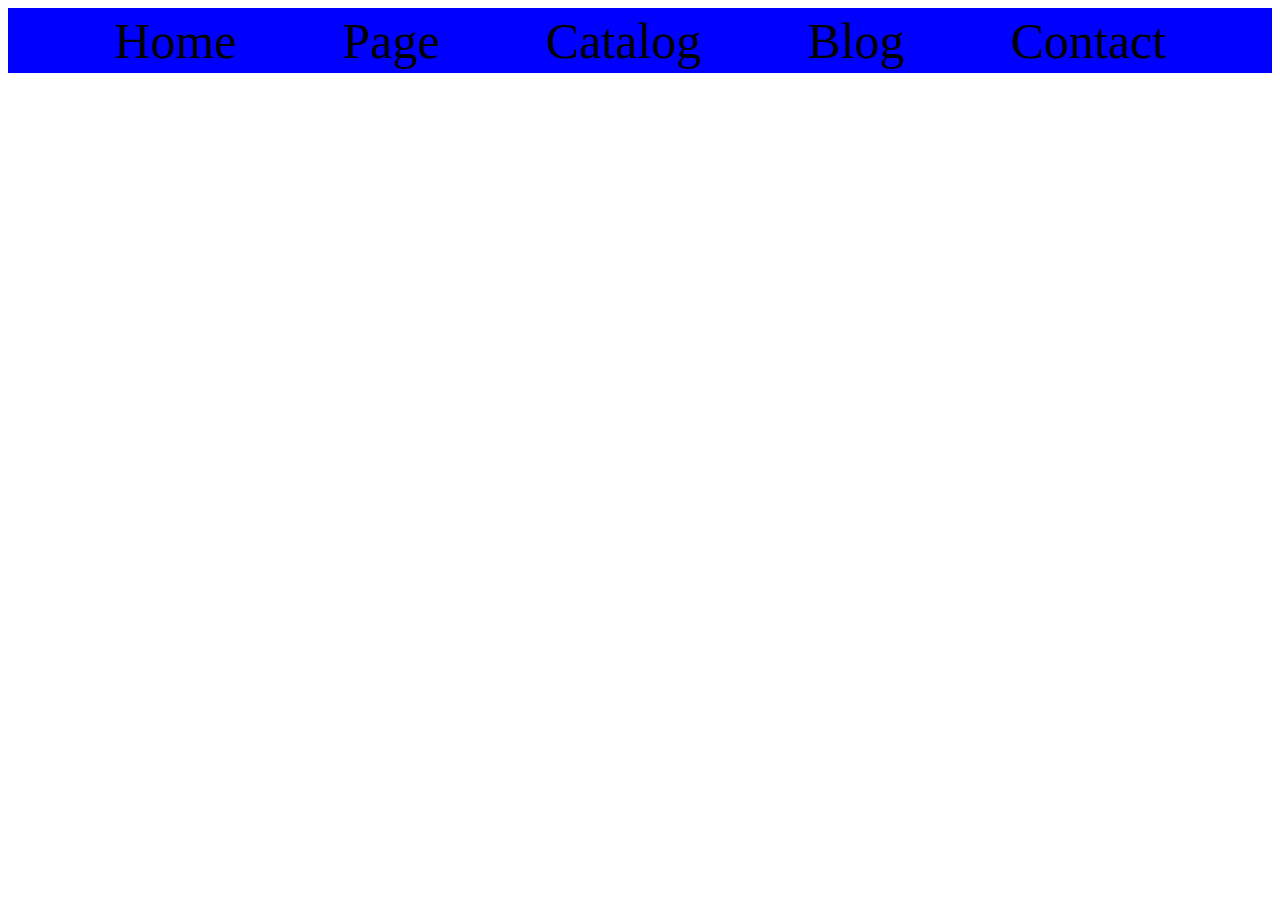
<file: index.html>
<!DOCTYPE html>
<html lang="en">
<head>
    <meta charset="UTF-8">
    <meta name="viewport" content="width=device-width, initial-scale=1.0">
    <title>Document</title>
    <link rel="stylesheet" href="./test.css">
</head>
<body>
    <div class="container">
         <a href="./home.html" target="_blank">Home</a> 
        <a href="./page.html" target="_blank">Page</a>
        <a href="./catalog.html" target="_blank">Catalog</a>
        <a href="./Blog.html" target="_blank">Blog</a>
        <a href="./Conntact.html" target="_blank">Contact</a>
    </div>
</body>
</html>
</file>
<file: test.css>
.container { 
    width: 100%; 
    height: 65px;
    background-color: blue;
    display: flex;
    justify-content: space-evenly;
    align-items: center; 
 }
 
 a {
     text-decoration: none; 
     color: black; 
     font-size: 50px; 
 }
 
 a:hover {
     color: yellow;
 }
</file>
